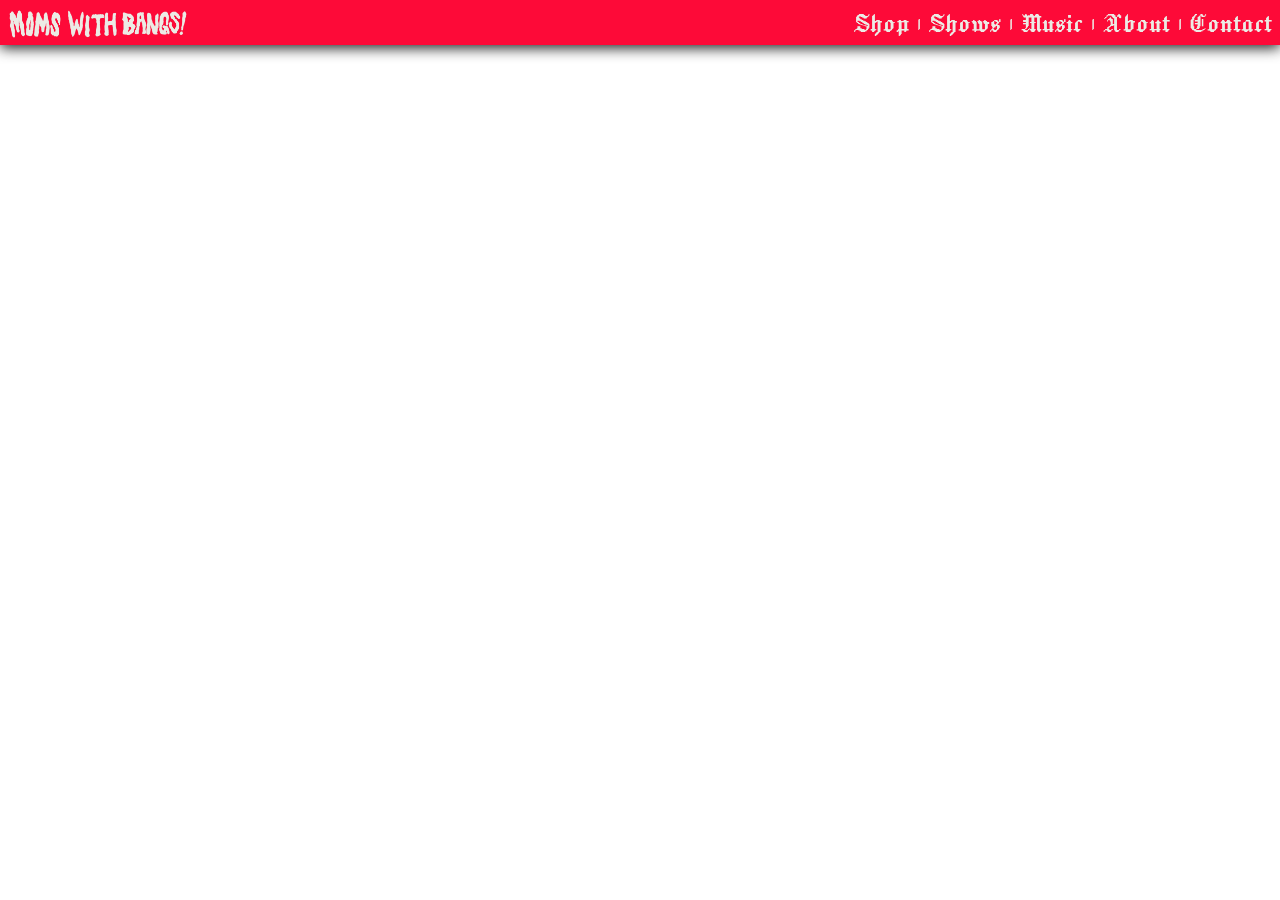
<file: index.html>
<!DOCTYPE html>
<html lang="en">
<head>
  <meta charset="UTF-8">
  <meta name="viewport" content="width=device-width, initial-scale=1.0">
  <title>Home Page - MWB</title>
  <link rel="stylesheet" href="./styles.css" />
  <link rel="preconnect" href="https://fonts.googleapis.com" />
  <link rel="preconnect" href="https://fonts.gstatic.com" crossorigin />
  <link
    href="https://fonts.googleapis.com/css2?family=IBM+Plex+Sans:ital,wght@0,100;0,200;0,300;0,400;0,500;0,600;0,700;1,100;1,200;1,300;1,400;1,500;1,600;1,700&family=Jacquard+24&display=swap"
    rel="stylesheet"
  />
  <link rel="icon" type="image/x-icon" href="./assets/mwb-icon.ico" />
</head>
<body>
  <div class="main">
    <div class="header">
      <a href="./index.html">
        <img src="./assets/images/offwhite logo.png" />
      </a>
      <div class="header-links">
        <a href="./shop.html">Shop</a>
        <p>|</p>
        <a href="./shows.html">Shows</a>
        <p>|</p>
        <a href="./music.html">Music</a>
        <p>|</p>
        <a href="./about.html">About</a>
        <p>|</p>
        <a href="./contact.html">Contact</a>
      </div>
    </div>
  </div>
</body>
</html>
</file>
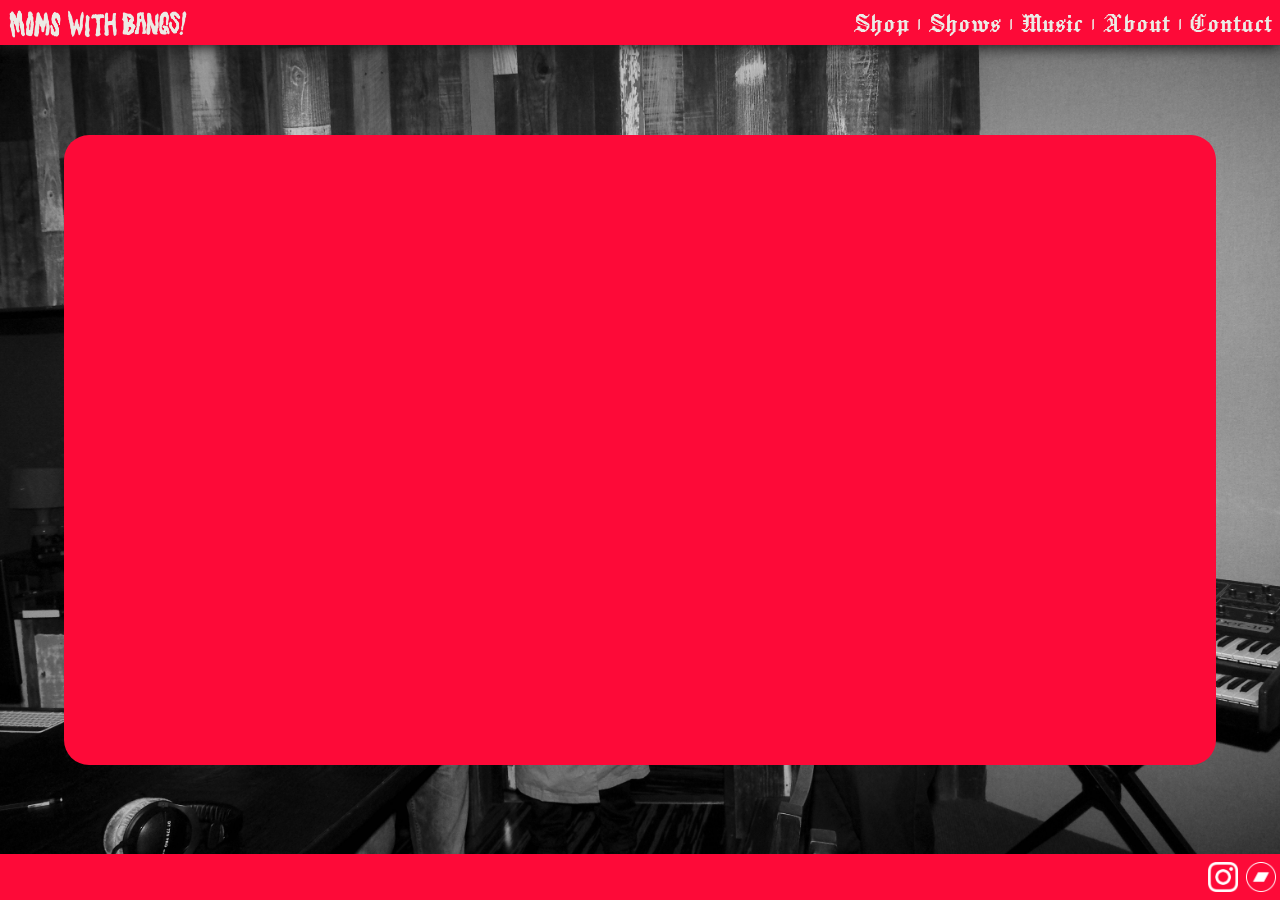
<file: contact.html>
<!DOCTYPE html>
<html lang="en">
<head>
  <meta charset="UTF-8">
  <meta name="viewport" content="width=device-width, initial-scale=1.0">
  <title>Document</title>
  <link rel="stylesheet" href="./styles.css" />
  <link rel="preconnect" href="https://fonts.googleapis.com" />
  <link rel="preconnect" href="https://fonts.gstatic.com" crossorigin />
  <link
    href="https://fonts.googleapis.com/css2?family=IBM+Plex+Sans:ital,wght@0,100;0,200;0,300;0,400;0,500;0,600;0,700;1,100;1,200;1,300;1,400;1,500;1,600;1,700&family=Jacquard+24&display=swap"
    rel="stylesheet"
  />
  <link rel="icon" type="image/x-icon" href="./assets/mwb-icon.ico" />
</head>
<body>
  <div class="main">
    <div class="header">
      <a href="./index.html">
        <img src="./assets/images/offwhite logo.png" />
      </a>
      <div class="header-links">
        <a href="./shop.html">Shop</a>
        <p>|</p>
        <a href="./shows.html">Shows</a>
        <p>|</p>
        <a href="./music.html">Music</a>
        <p>|</p>
        <a href="./about.html">About</a>
        <p>|</p>
        <a href="./contact.html">Contact</a>
      </div>
    </div>
    <div class="contact-info">
      <img src="./assets/images/DSCF6450.jpg", alt="Leo, Michael and Oliver passing instruments" />
      <div class="contact-box">
        
      </div>
    </div>

    <div class="footer">
      <a href="https://www.instagram.com/momswithbangs/?hl=en">
        <img
          src="./assets/Social Media icons/Instagram_Glyph_White.png"
          alt="Instagram Link"
        />
      </a>
      <a href="https://momswithbangs.bandcamp.com/album/jazzercised">
        <img
          src="./assets/Social Media icons/bandcamp-button-circle-line-white-128.png"
          alt="Bandcamp Link"
        />
      </a>
    </div>
  </div>
</body>
</html>
</file>
<file: styles.css>
.main {
  display: flex;
  flex-direction: column;
  gap: 0px;
  position: absolute;
  top: 0;
  left: 0;
  width: 100%;
  background-color: #ecebe5;
}

.header {
  background-color: #fd0a38;
  position: sticky;
  top: 0px;
  width: 100%;
  height: 45px;
  display: flex;
  flex-wrap: nowrap;
  flex-direction: row;
  justify-content: space-between;
  align-items: center;
  z-index: 1;
  filter: drop-shadow(0px 3px 7px #1f1f1f);
}

.header-links {
  display: flex;
  margin-right: 8px;
  position: relative;
  gap: 9px;
  align-items: center;
}

.header a {
  font-family: "Jacquard 24", system-ui;
  font-weight: 400;
  font-style: normal;
  color: #ecebe5;
  font-size: 30px;
  text-decoration: none;
}

.header a img {
  height: 38px;
  margin-top: 8px;
  margin-left: 3px;
}

.header p {
  font-family: "Jacquard 24", system-ui;
  font-weight: 400;
  font-style: normal;
  color: #ecebe5;
}

.footer img {
  height: 30px;
  margin: 4px;
  margin-top: 8px;
}

.footer {
  width: 100%;
  position: relative;
  background-color: #fd0a38;
  display: flex;
  justify-content: flex-end;
}

/* About Page */
.about-title {
  position: relative;
}

.about-title img {
  width: 100%;
  height: 95vh;
  object-fit: cover;
}

h1 {
  width: 100%;
  text-align: center;
  font-family: "Jacquard 24", system-ui;
  font-weight: 400;
  font-style: normal;
  color: #ecebe5;
  font-size: 108px; 
}

.centered-h1 {
  text-shadow: -3px -3px 0 #fd0a38, 0 -3px 0 #fd0a38, 3px -3px 0 #fd0a38,
    3px 0 0 #fd0a38, 3px 3px 0 #fd0a38, 0 3px 0 #fd0a38, -3px 3px 0 #fd0a38,
    -3px 0 0 #fd0a38;
  position: absolute;
  top: 30%;
}

.bio {
  position: relative;
  margin: 15px;
  font-family: "IBM Plex Sans", sans-serif;
  font-weight: 400;
  font-style: normal;
  font-size: 20px;
}

.band-bios {
  background-color: #fd0a38;
}

h2 {
  text-align: center;
  font-family: "Jacquard 24", system-ui;
  font-weight: 400;
  font-style: normal;
  color: #ecebe5;
  font-size: 50px;
  margin: 10px;
  text-shadow: -2px -2px 0 #1f1f1f, 0 -2px 0 #1f1f1f, 2px -2px 0 #1f1f1f,
    2px 0 0 #1f1f1f, 2px 2px 0 #1f1f1f, 0 2px 0 #1f1f1f, -2px 2px 0 #1f1f1f,
    -2px 0 0 #1f1f1f;
}

.member-slides {
  display: flex;
  margin: 5px;
}

.member {
  width: 20%;
  height: 20%;
  display: flex;
  flex-direction: column;
  align-items: center;
}

.member img {
  width: 90%;
  height: 100%;
  border: 3px solid #ecebe5;
  object-fit: cover;
  border-radius: 10px;
  filter: saturate(0%);
}

.member h3 {
  font-family: "Jacquard 24", system-ui;
  font-weight: 400;
  font-style: normal;
  color: #ecebe5;
  font-size: 50px;
  margin: 5px;
  text-shadow: -2px -2px 0 #1f1f1f, 0 -2px 0 #1f1f1f, 2px -2px 0 #1f1f1f,
    2px 0 0 #1f1f1f, 2px 2px 0 #1f1f1f, 0 2px 0 #1f1f1f, -2px 2px 0 #1f1f1f,
    -2px 0 0 #1f1f1f;
}

.gallery {
  margin: 0px;
}

.gallery h2 {
  color: #fd0a38;
  margin: 20px;
}

.gallery-images {
  width: 100%;
  filter: brightness(.9) contrast(1.4)  saturate(0);
  height: 75vh;
  object-fit: cover;
}

.dots {
  width: 50px;
  display: block;
  margin-left: auto;
  margin-right: auto;
  margin-bottom: 5px;
}


/* Contact */
.contact-info {
  position: relative;
}

.contact-info img {
  width: 100%;
  height: 90vh;
  object-fit: cover;
  filter: saturate(0);
  margin-bottom: -5px;
}

.contact-box {
  background-color:#fd0a38;
  height: 70vh;
  width: 90%;
  position: absolute;
  top: 10vh;
  left: 5%;
  border-radius: 25px;
}

/*@media (max-width 600 px) {
}*/
</file>
